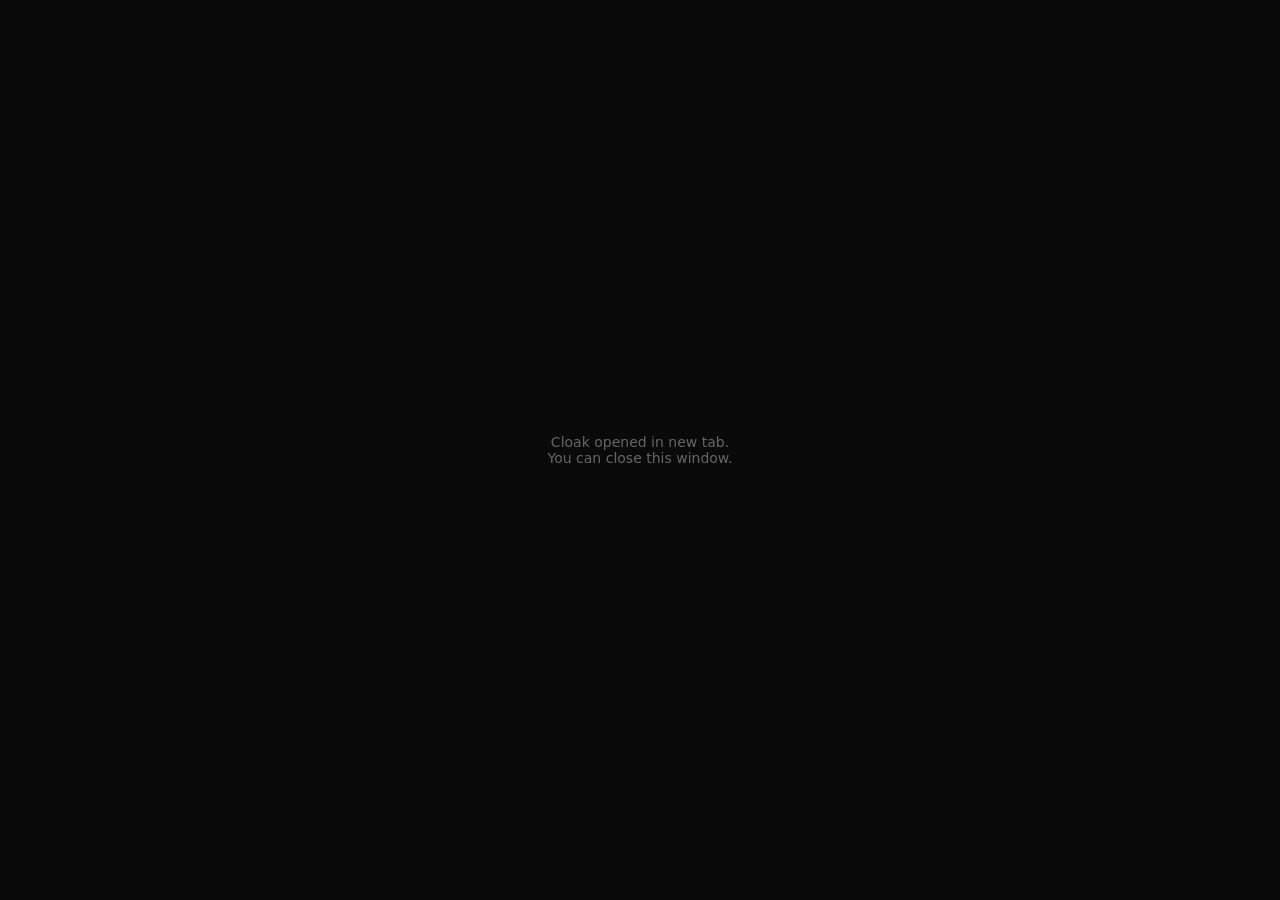
<file: Games/RobloxOLD.html>
<!DOCTYPE html>
<html lang="en">
<head>
    <meta charset="UTF-8">
    <meta name="viewport" content="width=device-width, initial-scale=1.0">
    <title>Redirecting...</title>
    <style>
        * { margin: 0; padding: 0; box-sizing: border-box; }
        body {
            background: #0a0a0a;
            color: #fff;
            font-family: 'Segoe UI', system-ui, sans-serif;
            height: 100vh;
            display: flex;
            flex-direction: column;
            align-items: center;
            justify-content: center;
            overflow: hidden;
        }
        .cloak-frame {
            position: fixed;
            top: 0; left: 0;
            width: 100vw;
            height: 100vh;
            border: none;
            z-index: 9999;
            background: #fff;
        }
        .loading {
            text-align: center;
            z-index: 1;
        }
        .spinner {
            width: 40px; height: 40px;
            border: 3px solid #333;
            border-top-color: #00d4ff;
            border-radius: 50%;
            animation: spin 1s linear infinite;
            margin: 0 auto 20px;
        }
        @keyframes spin { to { transform: rotate(360deg); } }
        .hidden { display: none !important; }
    </style>
</head>
<body>

    <div class="loading" id="loader">
        <div class="spinner"></div>
        <p>Entering cloak mode...</p>
    </div>

    <script>
        (function() {
            // === CONFIG: Set your target URL here ===
            const TARGET_URL = "https://king.b-cdn.net/"; // <-- CHANGE THIS URL

            // Prevent double-cloaking
            if (window.location.href === 'about:blank') {
                document.body.innerHTML = '<iframe src="' + TARGET_URL + '" class="cloak-frame"></iframe>';
                return;
            }

            // Method 1: Open about:blank and write the iframe into it
            try {
                const win = window.open('about:blank', '_blank');
                if (win) {
                    win.document.open();
                    win.document.write(`
                        <!DOCTYPE html>
                        <html>
                        <head>
                            <title>New Tab</title>
                            <style>
                                * { margin:0; padding:0; overflow:hidden; }
                                body { background:#fff; }
                                iframe { position:fixed; top:0; left:0; width:100vw; height:100vh; border:none; }
                            </style>
                        </head>
                        <body>
                            <iframe src="${TARGET_URL}" sandbox="allow-scripts allow-same-origin allow-forms allow-popups allow-modals allow-downloads"></iframe>
                        </body>
                        </html>
                    `);
                    win.document.close();
                    
                    // Hide original page
                    document.getElementById('loader').innerHTML = '<p style="color:#666;font-size:14px;">Cloak opened in new tab.<br>You can close this window.</p>';
                } else {
                    // Popup blocked fallback
                    fallbackCloak();
                }
            } catch(e) {
                fallbackCloak();
            }

            function fallbackCloak() {
                // Method 2: Replace current page with iframe (less stealthy but works)
                document.body.innerHTML = '<iframe src="' + TARGET_URL + '" class="cloak-frame" sandbox="allow-scripts allow-same-origin allow-forms allow-popups allow-modals allow-downloads"></iframe>';
                history.replaceState(null, '', '/');
                document.title = 'New Tab';
            }
        })();
    </script>

</body>
</html>
</file>
